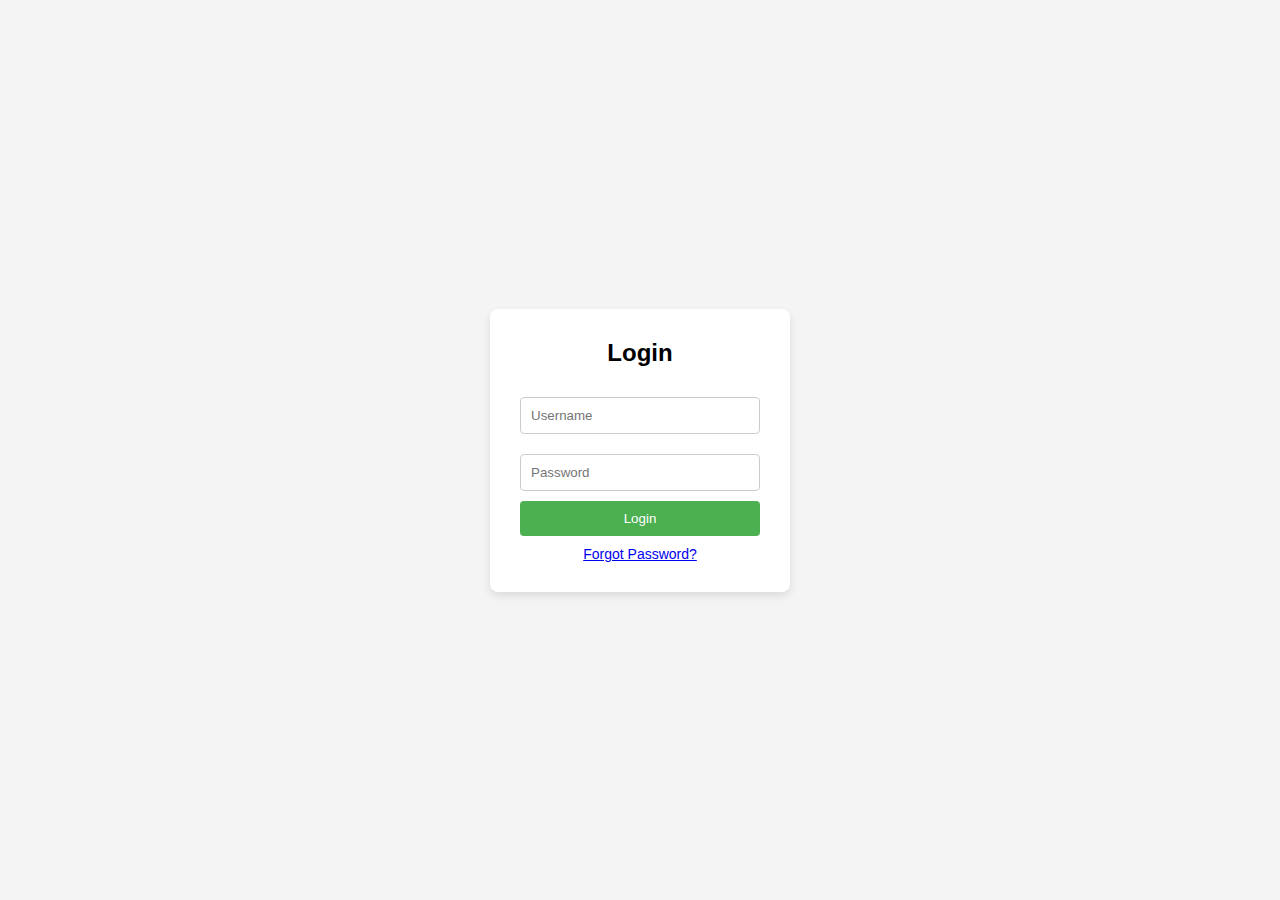
<file: index.html>
<!DOCTYPE html>
<html lang="en">
<head>
    <meta charset="UTF-8">
    <meta name="viewport" content="width=device-width, initial-scale=1.0">
    <title>Login Form</title>
    <link rel="stylesheet" href="style.css">
    
</head>
<body>

 <div class="login-container">
        <h2>Login</h2>
        <form id="loginForm" action="" >
            <input type="text" id="username" class="input-field" placeholder="Username" required>
            <input type="password" id="password" class="input-field" placeholder="Password" required>
            <button type="button" class="login-btn" onclick="login()" > Login </button>
        
        <a href="#" class="forgot-password" onclick="forgotPassword()">Forgot Password?</a>
        </form>
    </div>
    <script src="index.js"></script>
</body>
</html>
</file>
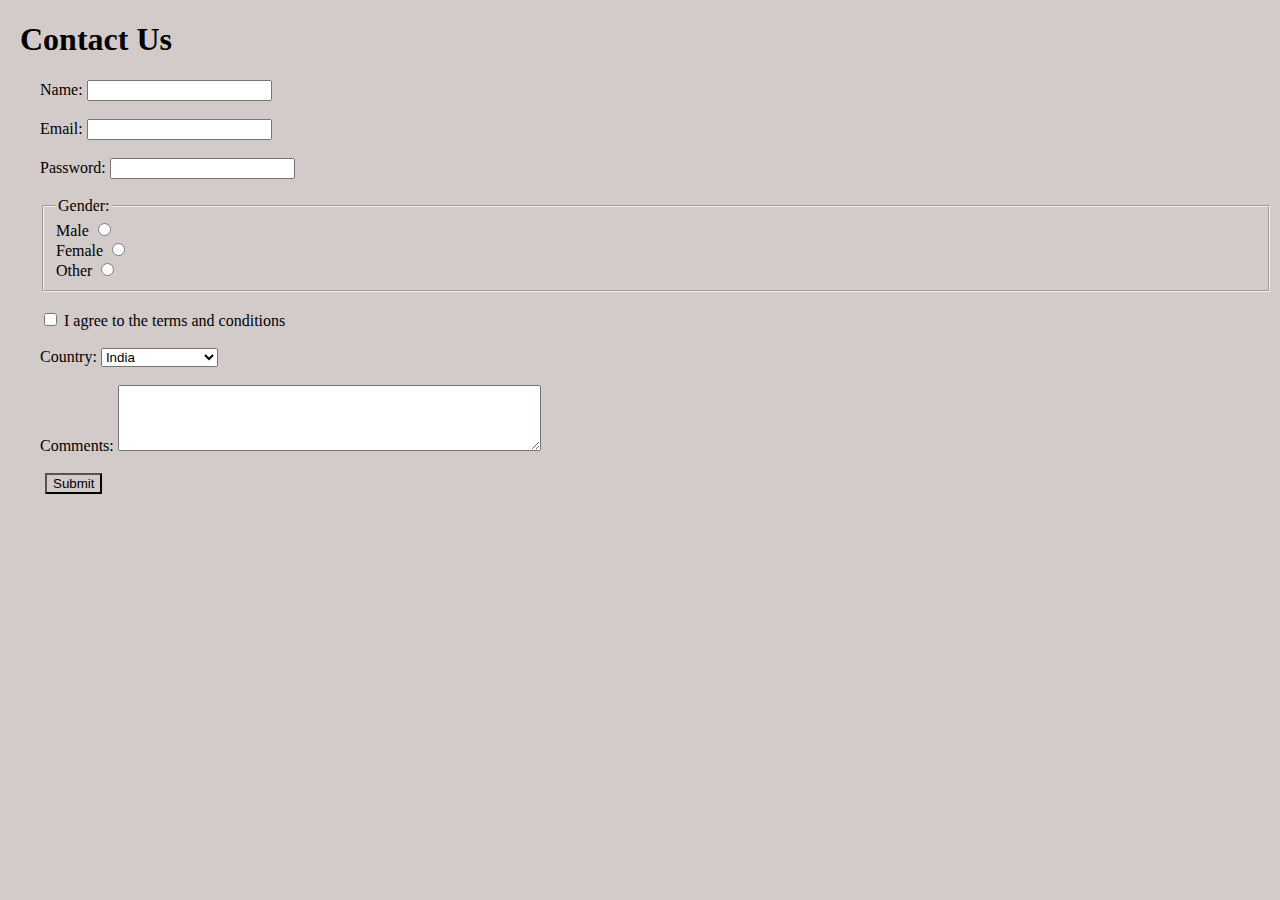
<file: form.html>
<!DOCTYPE html>
<html lang="en">
<head>
    <meta charset="UTF-8">
    <meta name="viewport" content="width=device-width, initial-scale=1.0">
    <title>Simple HTML Form</title>
    <link rel="stylesheet" href="style1.css">
</head>
<body>
    <h1>Contact Us</h1>
    <form action="submit" method="post" >
         <label for="name">Name:</label>
         <input type="text" id="name" name="name" required>
        <br><br>
         <label for="email">Email:</label>
        <input type="email" id="email" name="email" required>
        <br><br>
         <label for="password">Password:</label>
        <input type="password" id="password" name="password" required>
        <br><br>
                <fieldset>
            <legend>Gender:</legend>
            <label for="male">Male</label>
            <input type="radio" id="male" name="gender" value="male">
            <br>
            <label for="female">Female</label>
            <input type="radio" id="female" name="gender" value="female">
            <br>
            <label for="other">Other</label>
            <input type="radio" id="other" name="gender" value="other">
        </fieldset>
        <br>
        <label for="terms">
            <input type="checkbox" id="terms" name="terms" required>
            I agree to the terms and conditions
        </label>
        <br><br>
        <label for="country">Country:</label>
        <select id="country" name="country">
            <option value="ind">India</option>
            <option value="cu">Cuba</option>
            <option value="ca">Canada</option>
            <option value="uk">United Kingdom</option>
            <option value="au">Australia</option>
        </select>
        <br><br>
         <label for="comments">Comments:</label>
        <textarea id="comments" name="comments" rows="4" cols="50"></textarea>
        <br><br>
        <button type="submit" class="btn">Submit</button>
    </form>
</body>
</html>
</file>
<file: style.css>
*
{
    margin: 0;
    padding: 0;
    box-sizing: border-box;
}

        body {
            font-family: Arial, sans-serif;
            display: flex;
            justify-content: center;
            align-items: center;
            height: 100vh;
            margin: 0;
            background-color: #f4f4f4;
        }
        .login-container {
            background-color: white;
            padding: 30px;
            border-radius: 8px;
            box-shadow: 0 4px 8px rgba(0, 0, 0, 0.1);
            width: 300px;
        }
        .login-container h2 {
            text-align: center;
            margin-bottom: 20px;
        }
        .input-field {
            width: 100%;
            padding: 10px;
            margin: 10px 0;
            border: 1px solid #ccc;
            border-radius: 4px;
        }
        .login-btn {
            width: 100%;
            padding: 10px;
            background-color: #4CAF50;
            color: white;
            border: none;
            border-radius: 4px;
            cursor: pointer;
        }
        .login-btn:hover {
            background-color: #45a049;
        }
        .forgot-password {
            display: block;
            text-align: center;
            margin-top: 10px;
            font-size: 14px;
        }
</file>
<file: style1.css>
body {
    font-family: Arial,;
    background-color: #d3caca;
    margin-left: 20px;
}

body form{
    font-family: Arial,;
    background-color: #d3caca;
    margin-left: 20px;
}
.btn{
    font-family: Arial,;
    background-color: #d3caca;
    margin-left: 5px;
    box-shadow: #da0707;

}
</file>
